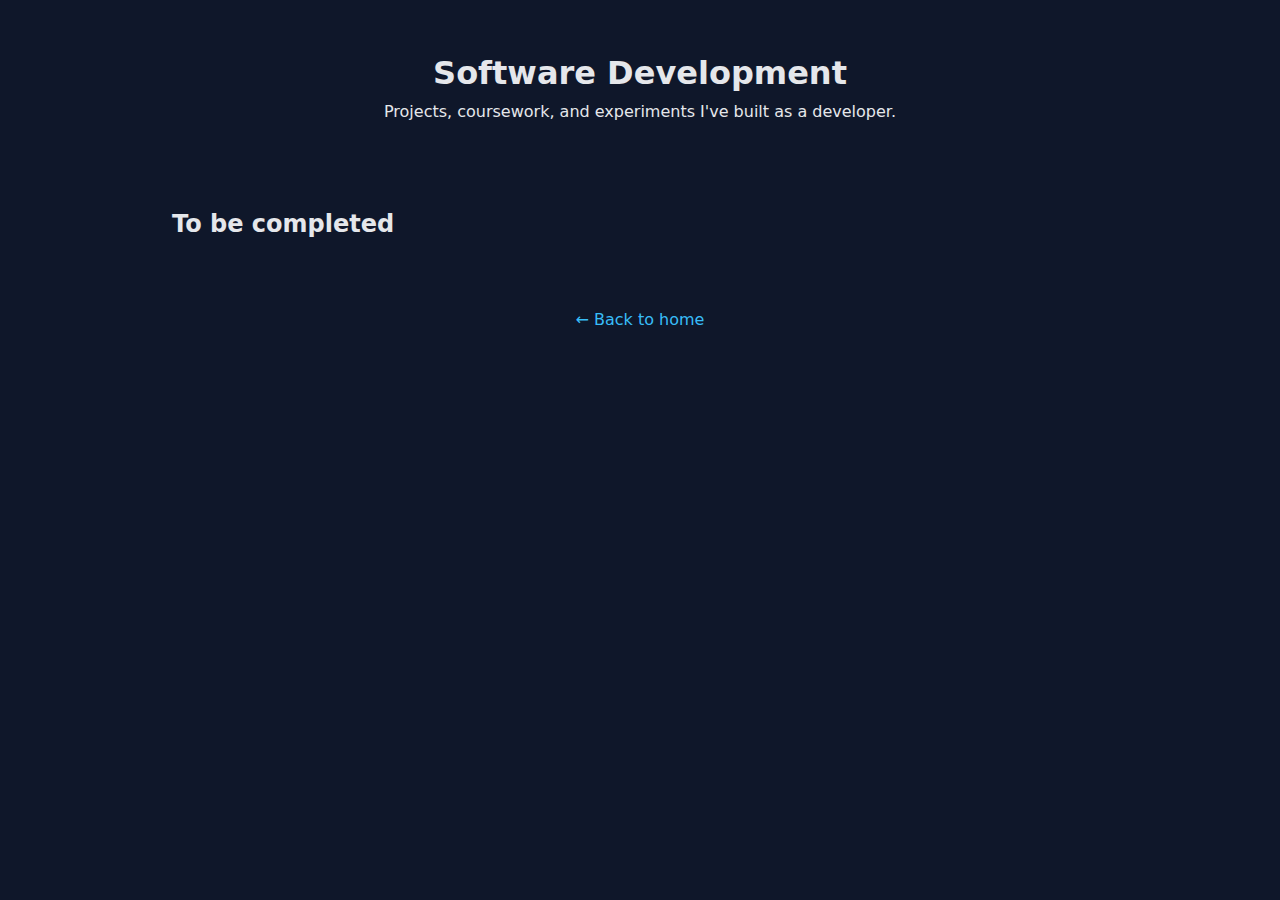
<file: pages/projects.html>
<!DOCTYPE html>
<html lang="en">
<head>
<meta charset="UTF-8" />
<meta name="viewport" content="width=device-width, initial-scale=1.0" />
<title>Software Projects | David Williams</title>
<link rel="stylesheet" href="../css/styles.css" />
</head>
<body>
<header class="page-header">
<h1>Software Development</h1>
<p>Projects, coursework, and experiments I've built as a developer.</p>
</header>


<main class="projects">


<h2>To be completed</h2>

<!-- PROJECT TEMPLATE
<article class="project">
<h2>Project Title</h2>
<p class="subtitle">Tech Stack: Java | Docker | REST | SQLite</p>
<p>
Short description of the problem, your solution, and what you learned.
Focus on architecture, decisions, and outcomes rather than features alone.
</p>
<ul>
<li>Key feature or learning</li>
<li>Interesting technical challenge</li>
<li>Result or outcome</li>
</ul>
<div class="project-links">
<a href="#">GitHub Repo</a>
<a href="#">Screenshots / Demo</a>
</div>
</article>
-->


</main>


<footer>
<a href="../index.html">← Back to home</a>
</footer>
</body>
</html>
</file>
<file: css/styles.css>
:root {
--bg: #0f172a;
--card: #111827;
--text: #e5e7eb;
--muted: #9ca3af;
--accent: #38bdf8;
}


* {
margin: 0;
padding: 0;
box-sizing: border-box;
}

body {
font-family: system-ui, sans-serif;
background: var(--bg);
color: var(--text);
line-height: 1.6;
}


a {
color: var(--accent);
text-decoration: none;
}

.hero {
padding: 3rem 2rem;
max-width: 1100px;
margin: auto;
}


.nav {
display: flex;
justify-content: space-between;
align-items: center;
}


.nav ul {
list-style: none;
display: flex;
gap: 1.5rem;
}

.hero-content {
margin-top: 4rem;
}


.hero-content h2 {
font-size: 2.5rem;
}


.btn {
display: inline-block;
margin-top: 1rem;
padding: 0.6rem 1.2rem;
border-radius: 6px;
background: var(--accent);
color: #000;
}

.btn.secondary {
background: transparent;
border: 1px solid var(--accent);
color: var(--accent);
}


.split {
display: grid;
grid-template-columns: repeat(auto-fit, minmax(280px, 1fr));
gap: 2rem;
padding: 2rem;
max-width: 1100px;
margin: auto;
}


.card, .project, .channel-card {
background: var(--card);
padding: 1.5rem;
border-radius: 10px;
}


.page-header {
text-align: center;
padding: 3rem 1rem;
}

.projects, .channels {
max-width: 1000px;
margin: auto;
padding: 2rem;
display: grid;
gap: 2rem;
}

.channel-icon {
width: 48px;
height: 48px;
border-radius: 50%;
object-fit: cover;
}

footer {
text-align: center;
padding: 2rem;
color: var(--muted);
}
</file>
